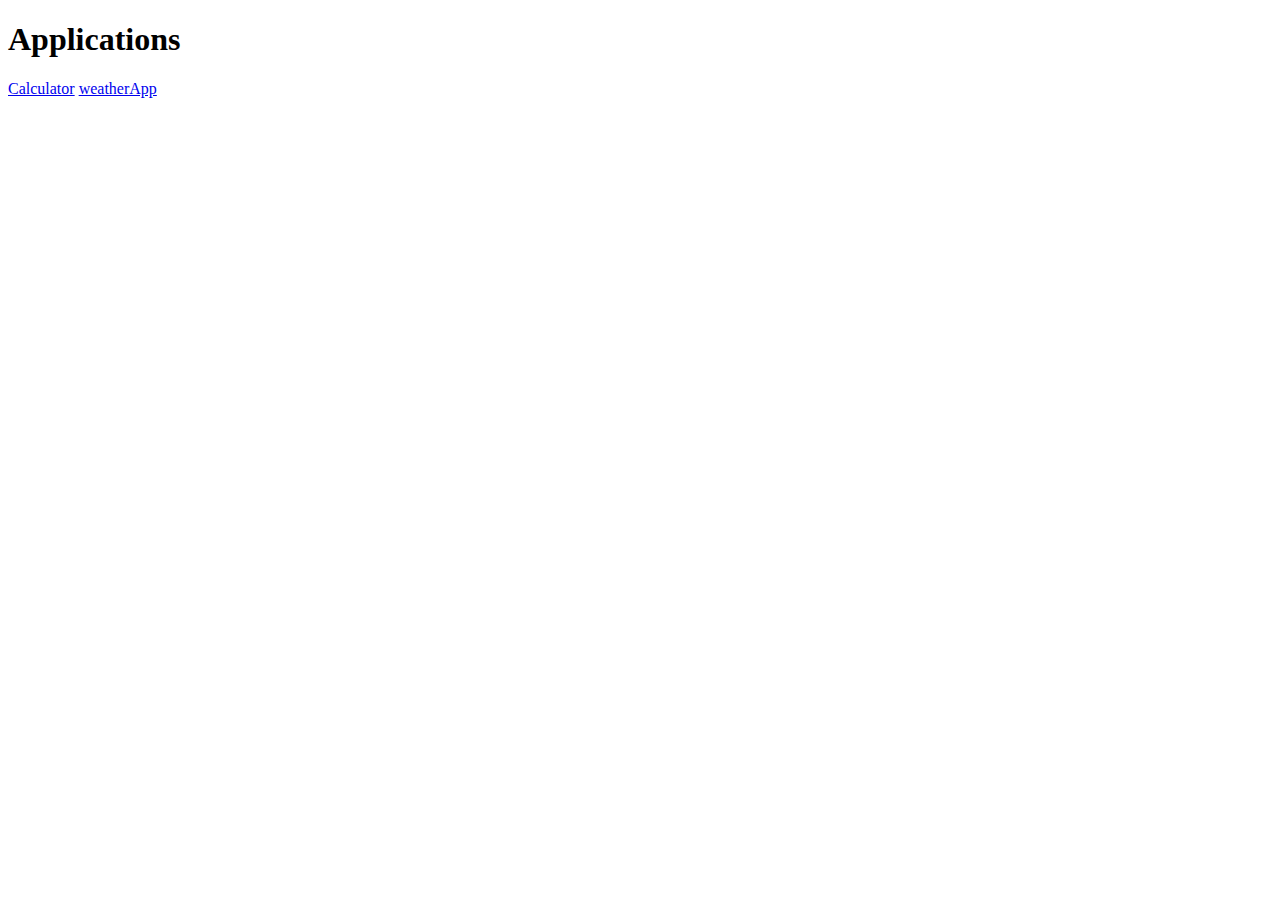
<file: index.html>
<!DOCTYPE html>
<html lang="en">
    <head>

    </head>
    <body>
        <div class = "container">
            <h1> Applications </h1>
            <a href="simpleProjects.html">Calculator</a>
            <a href="weatherApp.html">weatherApp</a>
        </div>
    </body>
</html>
</file>
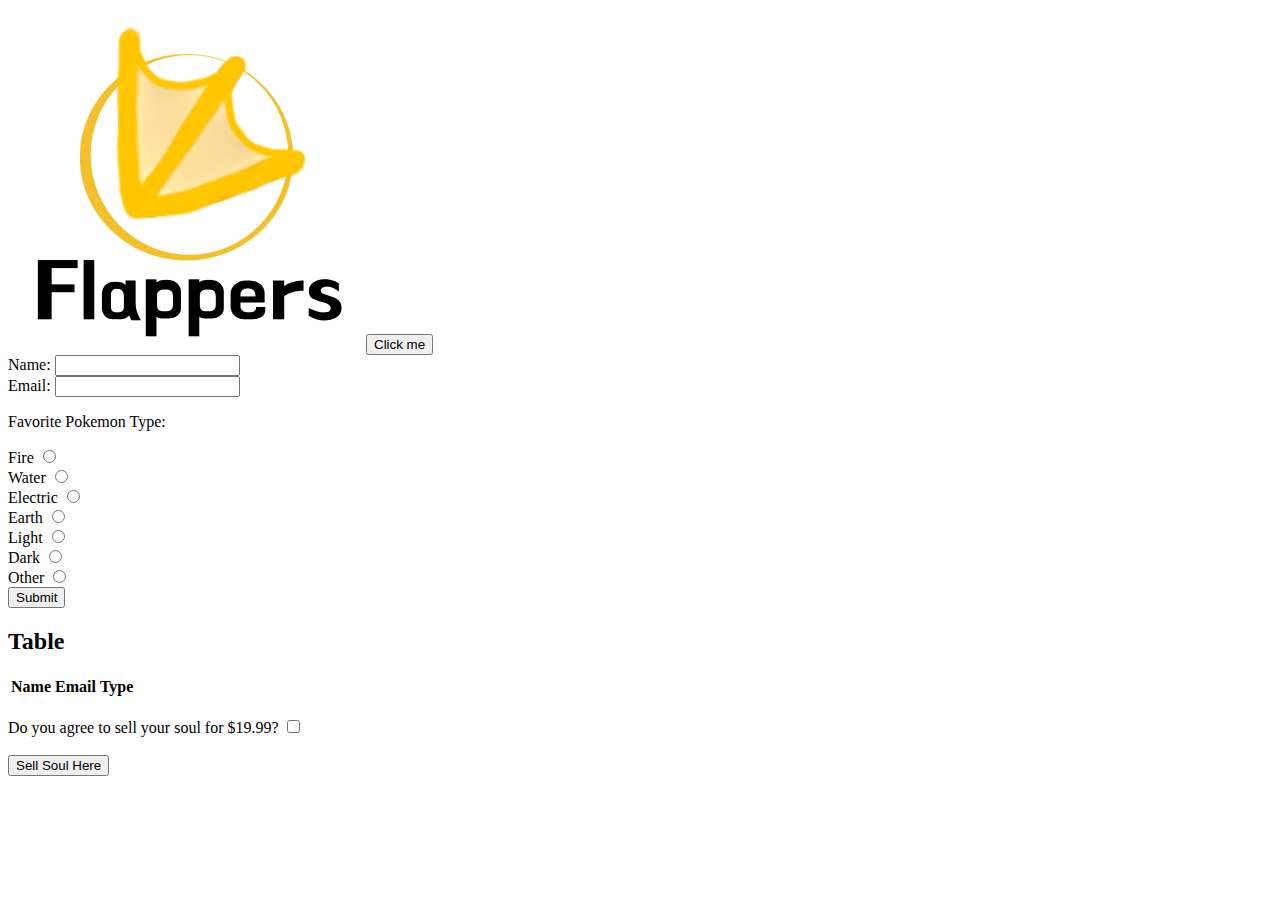
<file: main.html>
<!DOCTYPE html>
<html lang="en">
<head>
    <meta charset="UTF-8">
    <meta name="viewport" content="width=device-width, initial-scale=1.0">
    <title>Document</title>
    <script src="https://ajax.googleapis.com/ajax/libs/jquery/3.5.1/jquery.min.js"></script>
</head>
<body>
    <img class = "specific" src = "testimg.png">

    <button  onclick = 'buttonClicked()' class = "specific">Click me</button>

    <!-- Users giving information that will be stormed in the database -->
    <form id = "form">
        <label for="name">Name:</label>
        <input type="text" id="name" name="name"></br>

        <label for="email">Email:</label>
        <input type = "text" id = "email" name="email"></br>

        <p>Favorite Pokemon Type:</p>
        <label for="r1">Fire</label>
        <input type = "radio" id = "r1" name="Fire"></br>
        <label for="r2">Water</label>
        <input type = "radio" id = "r2" name="Water"></br>
        <label for="r3">Electric</label>
        <input type = "radio" id = "r3" name="Electric"></br>
        <label for="r4">Earth</label>
        <input type = "radio" id = "r4" name="Earth"></br>
        <label for="r5">Light</label>
        <input type = "radio" id = "r5" name="Light"></br>
        <label for="r6">Dark</label>
        <input type = "radio" id = "r6" name="Dark"></br>
        <label for="r7">Other</label>
        <input type = "radio" id = "r7" name="Other"></br>

        <input type="submit" id = "submit" onclick = 'submitForm()'>
    </form>

    <div id = "table">
        <h2>Table</h2>
        <table id = "dataTable">
            <tr>
                <th>Name</th>
                <th>Email</th>
                <th>Type</th>
            </tr>
        </table>
    </div>

    <!-- checkbox (like terms and conditions) -->
    <form>
    </br>
        <label for = "agree">Do you agree to sell your soul for $19.99?</label>
        <input type = "checkbox" id = "agree"></br></br>
        <input type = "button" onclick = "checkAgree()" value = "Sell Soul Here">
    </form>



    

    <!-- Should be placed before the </body> line-->
    <script src = "js.js"></script>
</body>
</html>
</file>
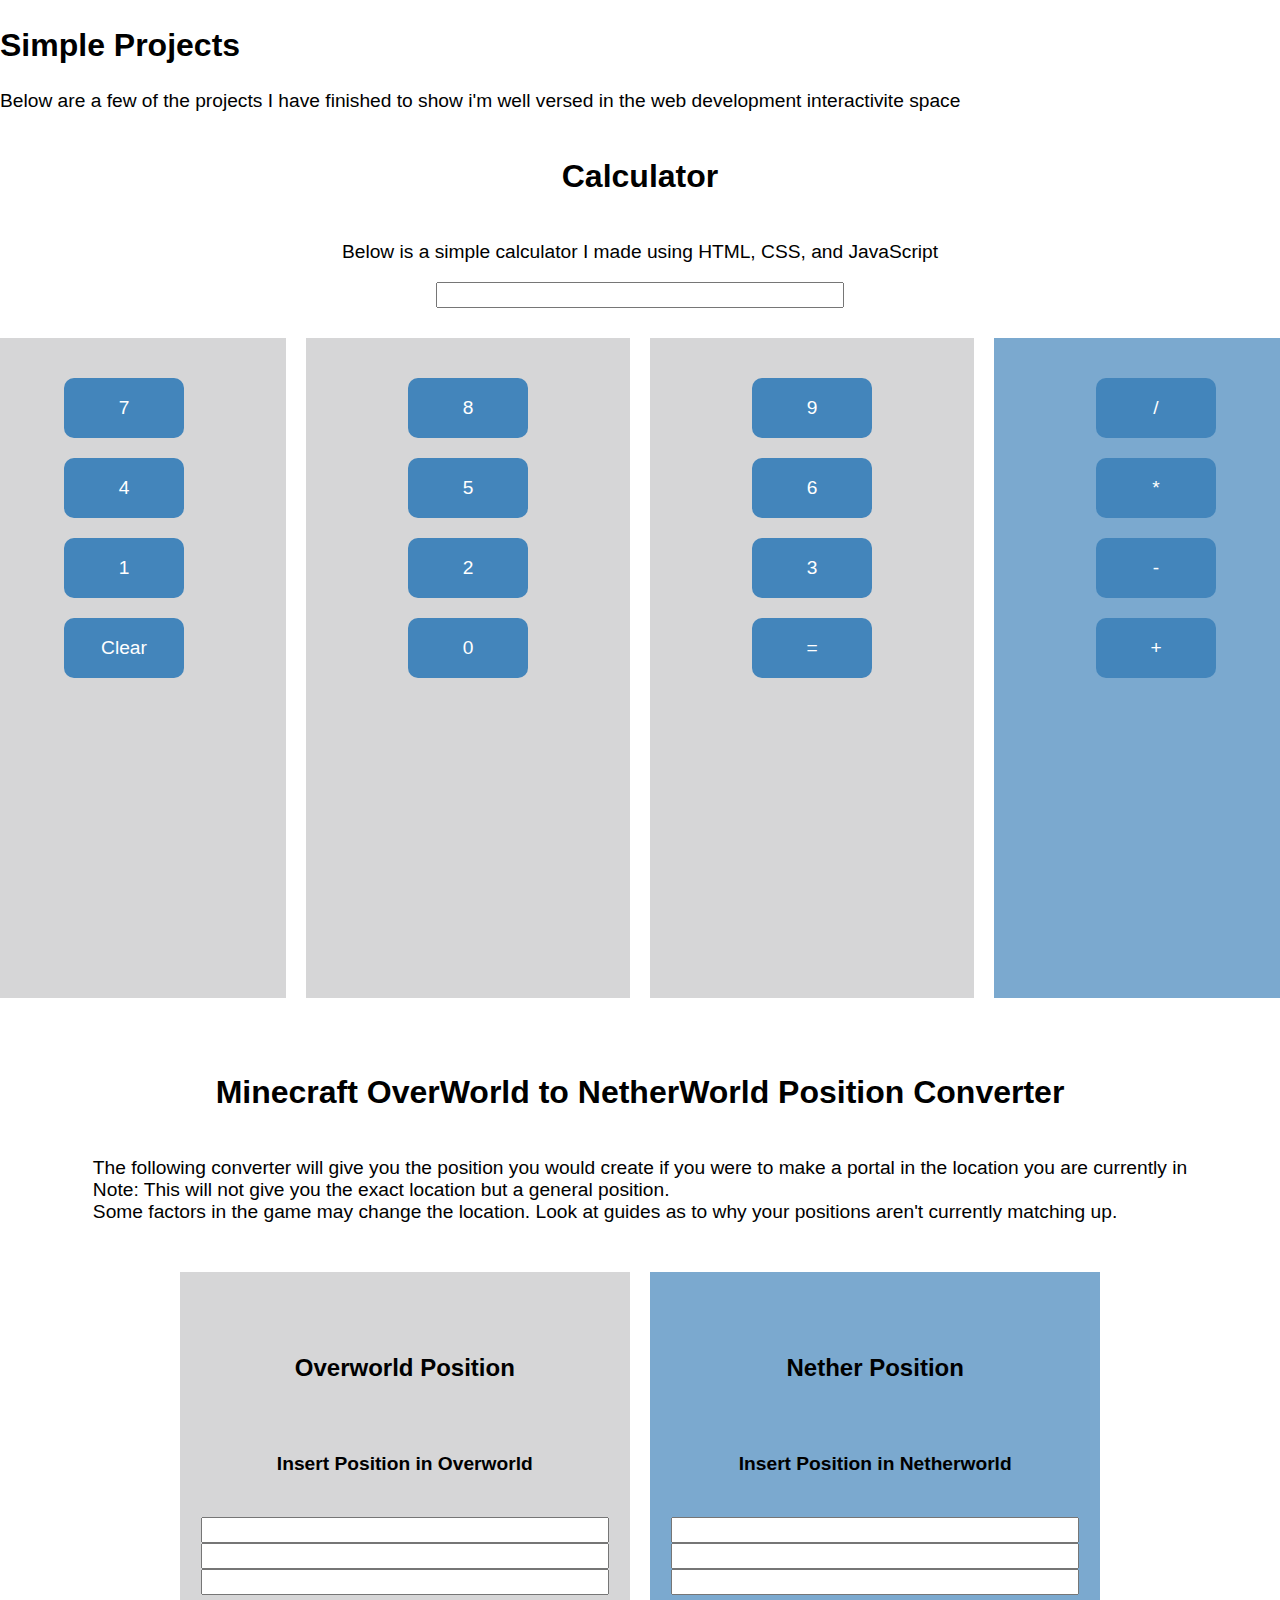
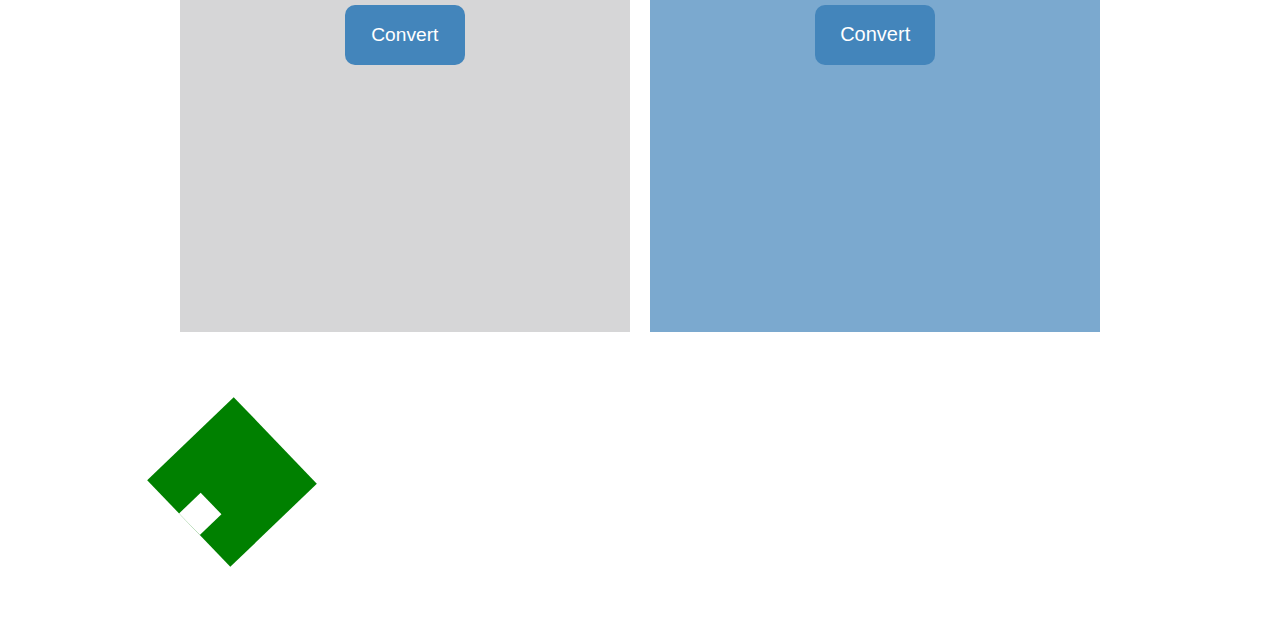
<file: simpleProjects.html>
<!DOCTYPE html>
<!--[if lt IE 7]>      <html class="no-js lt-ie9 lt-ie8 lt-ie7"> <![endif]-->
<!--[if IE 7]>         <html class="no-js lt-ie9 lt-ie8"> <![endif]-->
<!--[if IE 8]>         <html class="no-js lt-ie9"> <![endif]-->
<!--[if gt IE 8]>      <html class="no-js"> <![endif]-->
<html>

<head>
    <meta charset="utf-8">
    <meta http-equiv="X-UA-Compatible" content="IE=edge">
    <title></title>
    <meta name="description" content="">
    <meta name="viewport" content="width=device-width, initial-scale=1">
    <link rel="stylesheet" href="stylesheet.css">
</head>

<body>
    <section>
        <h2>Simple Projects</h2>
        <p>Below are a few of the projects I have finished to show i'm well versed in the web development interactivite
            space</p>
    </section>


    <section class = "header">
        <h2>Calculator</h2>
        <p>Below is a simple calculator I made using HTML, CSS, and JavaScript</p>

        <input type="text" id="displayCalc" class="display" value=""> 
        <div class="intro">
            <div class="sec-piece6">
                <button onclick = "addToDisplay('7')">
                    <p>7</p>
                </button>
                <button onclick = "addToDisplay('4')">
                    <p>4</p>
                </button>
                <button onclick = "addToDisplay('1')">
                    <p>1</p>
                </button>
                <button onclick = "clearDisplay()">
                    <p>Clear</p>
                </button>
            </div>

            <div class="sec-piece6">
                <button onclick = "addToDisplay('8')">
                    <p>8</p>
                </button>
                <button onclick = "addToDisplay('5')">
                    <p>5</p>
                </button>
                <button onclick = "addToDisplay('2')">
                    <p>2</p>
                </button>
                <button onclick = "addToDisplay('0')">
                    <p>0</p>
                </button>
            </div>

            <div class="sec-piece6">
                <button onclick = "addToDisplay('9')">
                    <p>9</p>
                </button>
                <button onclick = "addToDisplay('6')">
                    <p>6</p>
                </button>
                <button onclick = "addToDisplay('3')">
                    <p>3</p>
                </button>
                <button onclick = "equalFunc()">
                    <p>=</p>
                </button>
            </div>

            <div class="sec-piece7">
                <button onclick = "actionButton('division')">
                    <p>/</p>
                </button>
                <button onclick = "actionButton('multiplication')">
                    <p>*</p>
                </button>
                <button onclick = "actionButton('subtraction')">
                    <p>-</p>
                </button>
                <button onclick = "actionButton('addition')">
                    <p>+</p>
                </button>
            </div>
            
        </div>

    </section>


    <section class="pricing">

        <h2>Minecraft OverWorld to NetherWorld Position Converter</h2>
        <p>The following converter will give you the position you would create if you were to make a portal in the location you are currently in </br> Note: This will not give you the exact location but a general position. </br> Some factors in the game may change the location. Look at guides as to why your positions aren't currently matching up.</p>
        <div class="intro">

            <div class="sec-piece6">
                <h3><br />Overworld Position<br /><br /></h3>
                <p><b>Insert Position in Overworld</b><br /><br /></p>

                <input type="text" id="OWX" class="display"> 
                <input type="text" id="OWZ" class="display"> 
                <input type="text" id="OWY" class="display"> 

                <button onclick = "convertOWPositions()">
                    <p>Convert</p>
                </button>
            </div>

            <div class="sec-piece7">
                <h3><br />Nether Position<br \><br \></h3>
                <p><b>Insert Position in Netherworld</b><br /><br /></p>
                
                <input type="text" id="NWX" class="display"> 
                <input type="text" id="NWZ" class="display"> 
                <input type="text" id="NWY" class="display"> 

                <button onclick = "convertNWPositions()">
                    Convert
                </button>

            </div>
        </div>
    </section>

    <section class = sec-piece4>
        <div id = "container">
            <div id = "box"> </div>
        </div>
    </section>

    <script src="projectInteraction.js"></script>
</body>

</html>
</file>
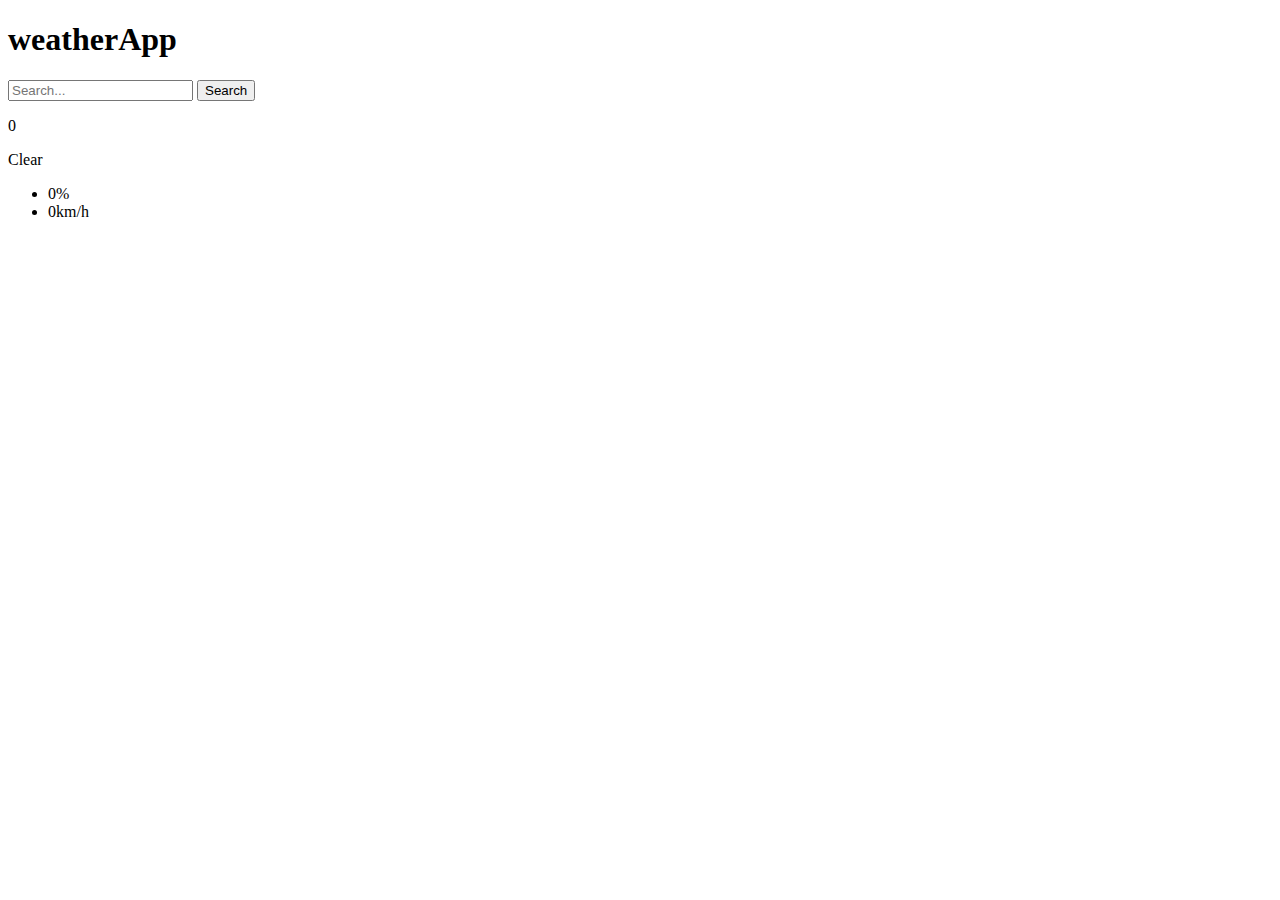
<file: weatherApp.html>
<!DOCTYPE html>
<html lang="en">
    <head>

    </head>
    <body>
        <div class = "container">
            <h1> weatherApp </h1>
            <form class = "search-box" id="search-box">
                <input type = "text" name = "location" placeholder = "Search..." id = "location-input">
                <button type="submit" aria-label = "Search"> Search </button>
            </form>
            <div class = "grid">
                <p class = "temperatureTxt"><span id = "temperature">0</span></p>
                <p id = "weather-condition-name">Clear</p>
            </div>
            <ul class = "info">
                <li><span id="humidity">0</span>%</li>
                <li><span id="wind-speed">0</span>km/h</li>
            </ul>
        </div>
    </body>
    <script src="weatherControls.js"></script>
</html>
</file>
<file: stylesheet.css>
/* Universal CSS elements */

body {
    font-family: Arial, sans-serif;
    margin: 0;
    padding: 0;
    background-color: rgb(255, 255, 255);
}

.header {
    padding-bottom: 40px;
    /* Added padding for Header template layouts */
    display: flex;
    align-items: center;
    justify-content: center;
    align-self: center;
    flex-direction: column;
}

.blog {
    background-color: rgb(154, 196, 233);
    display: flex;
    align-items: center;
    justify-content: center;
    align-self: center;
    flex-direction: column;

}

.testimonial {
    display: flex;
    align-items: center;
    justify-content: center;
    align-self: center;
    flex-direction: column;

}

.pricing {
    display: flex;
    align-items: center;
    justify-content: center;
    align-self: center;
    flex-direction: column;

}

.intro {
    display: flex;
    margin-top: 20px;
    align-items: center;
    justify-content: center;
    align-self: center;
    max-width: 1200px;
}

.intro2 {
    display: flex;
    margin-top: 60px;
    align-items: center;
    justify-content: center;
    align-self: center;
}

li {
    display: flex;
    align-items: center;
}

li a {
    padding: 10px 20px;
    font-size: 30px;
    text-decoration: none;
    color: black;
    display: block;
}

.tablogo {
    max-width: 50px;
    padding-right: 10px;
}

h1 {
    font-size: 70px;
    color: rgb(0, 0, 0);
    padding: 0px 40px 0px 40px;
}

h2 {
    font-size: 2.0rem;
}

h3 {
    font-size: 1.5rem;
}

p {
    font-size: 1.2rem;
    /* or any other properties you want to apply */
}

button {
    background-color: rgb(67, 133, 187);
    color: white;
    border: none;
    /* Remove border */
    outline: none;
    /* Remove outline */
    font-size: 20px;
    height: 60px;
    min-width: 120px;
    display: flex;
    align-items: center;
    justify-content: center;
    padding: 20px 20px 20px 20px;
    margin: 10px;
    border-radius: 10px;
}

button:hover {
    background-color: white;
    color: black;
    border: 2px solid rgb(67, 133, 187);
}

li a:hover {
    background-color: rgb(67, 133, 187);
    color: rgb(255, 255, 255);
}


/* header template 1 */

.tabs {
    display: flex;
    justify-content: center;
    /* This will center the li elements */
    list-style-type: none;
    /* Remove bullet points */
    margin: 0;
    padding: 0;
    overflow: hidden;
}

img.logo {
    max-width: 80%;
    min-width: 200px;
}


.left-side,
.right-side {
    display: flex;
    justify-content: center;
    align-items: center;
    flex-direction: column;

}

.mid {
    background-color: black;
    height: 60px;
}


.sectionaltype {
    background-color: rgb(67, 133, 187);
    color: white;
    border-radius: 10px;
    padding: 5px;
    min-width: 70px;
}

/* header Template 2 */
/* ----------------------------------------------------------------------------------- */



.tabs2 {
    display: flex;
    justify-content: left;
    /* This will center the li elements */
    list-style-type: none;
    /* Remove bullet points */
    margin: 0;
    padding: 0;
    overflow: hidden;
}

.left-side2 h1 {
    font-size: 70px;
    color: rgb(0, 0, 0);
    padding: 0px 40px 0px 40px;
}


.left-side2 {
    max-width: 800px;
    margin: auto;
    display: flex;
    justify-content: center;
    align-items: center;
    flex-direction: column;
    text-align: center;
}

/* header Template 3 */
/* ----------------------------------------------------------------------------------- */


.tabs3 {
    display: flex;
    justify-content: space-between;
    list-style-type: none;
    position: sticky;
    padding: 0;
}

/* The below three take up the top part of the screen, splitting into sections 

.leftli and rightli take up 1/4 each and are positioned in their respective corners
.centerli takes up the middle section of 2/4 and is centered (else would be more left*/
.leftli3 {
    flex-grow: 0;
}

.centerli3 {
    display: flex;
    justify-content: left;
    flex-grow: 2;
}

.rightli3 {
    display: flex;
    justify-content: right;
    flex-grow: 1;
    margin: 10px;
}

.tabbutton3 {
    background-color: rgb(67, 133, 187);
    color: white;
    border: none;
    /* Remove border */
    outline: none;
    /* Remove outline */
    font-size: 10px;
    height: 60px;
    width: 300px;
    display: flex;
    align-items: center;
    justify-content: center;
    padding: 20px 20px 20px 20px;
    margin: 0px;
    border-radius: 10px;

}

.left-side3 h1 {
    font-size: 70px;
    color: rgb(0, 0, 0);
    padding: 0px 40px 0px 40px;
}


.left-side3 {
    max-width: 800px;
    margin: auto;
    display: flex;
    justify-content: center;
    align-items: center;
    flex-direction: column;
    text-align: center;
}

.headerbuttons3 {
    display: flex;
    justify-content: center;
    align-items: center;
    flex-direction: row;

}

img.logo3 {
    max-width: 60%;
    min-width: 200px;
    margin: 20px;
}

/* header Template 4 */
/* ----------------------------------------------------------------------------------- */


.tabs4 {
    display: flex;
    justify-content: space-between;
    list-style-type: none;
    position: sticky;
    padding: 0;
}

/* The below three take up the top part of the screen, splitting into sections 

.leftli and rightli take up 1/4 each and are positioned in their respective corners
.centerli takes up the middle section of 2/4 and is centered (else would be more left*/
.leftli4 {
    flex-grow: 1;
}

.centerli4 {
    display: flex;
    justify-content: center;
    flex-grow: 2;
}

.rightli4 {
    display: flex;
    justify-content: right;
    flex-grow: 1;
}

.tabbutton4 {
    background-color: rgb(67, 133, 187);
    color: white;
    border: none;
    /* Remove border */
    outline: none;
    /* Remove outline */
    font-size: 10px;
    height: 60px;
    width: 300px;
    display: flex;
    align-items: center;
    justify-content: center;
    padding: 20px 20px 20px 20px;
    margin: 10px;
    border-radius: 10px;

}

.left-side4 h1 {
    font-size: 70px;
    color: rgb(0, 0, 0);
    padding: 0px 40px 0px 40px;
}


.left-side4 {
    max-width: 800px;
    margin: auto;
    display: flex;
    justify-content: center;
    align-items: center;
    flex-direction: column;
    text-align: center;
}

.headerbuttons4 {
    display: flex;
    justify-content: center;
    align-items: center;
    flex-direction: row;

}

img.logo4 {
    max-width: 60%;
    min-width: 200px;
    margin: 20px;
}


/* header Template 5 */


/* header Template 6 */
input {
    display: flex;
    justify-content: left;
    align-items: left;
    width: 400px;
    height: 20px;
}



/* ----------------------------------------------------------------------------------- */



/* header Template 12 */

.image-container {
    position: relative;
}

.image-content {
    position: absolute;
    top: 50%;
    /* Adjust these values to move the button */
    left: 50%;
    /* Adjust these values to move the button */
    transform: translate(-50%, -50%);
    /* This centers the button */
}

.image-content2 {
    position: absolute;
    top: 50%;
    /* Adjust these values to move the button */
    left: 50%;
    /* Adjust these values to move the button */
    transform: translate(-50%, -50%);
    /* This centers the button */
    color: #fff; /* Change text color to white */
    background-color: rgba(0, 0, 0, 0.5); /* Add semi-transparent black background */
}

.image-content3 {
    position: absolute;
    top: 50%;
    /* Adjust these values to move the button */
    left: 50%;
    /* Adjust these values to move the button */
    transform: translate(-175%, 72%);
    /* This centers the button */
    color: #fff; /* Change text color to white */
    background-color: rgba(0, 0, 0, 0.5); /* Add semi-transparent black background */
}





/* blog Template 1 */
.blog-left {
    display: flex;
    justify-content: center;
    align-items: center;
    flex-direction: column;
    padding: 5px;

}

.blog-center {
    display: flex;
    justify-content: center;
    flex-direction: column;
    padding: 5px;

}

.blog-right {
    display: flex;
    justify-content: center;
    align-items: center;
    flex-direction: column;
    padding: 5px;
}

.blog-left2 {
    display: flex;
    justify-content: center;
    align-items: center;
    flex-direction: column;
    max-height: 1000px;
    padding: 20px;
    
}

.blog-center2 {
    display: flex;
    justify-content: center;
    align-items: center;
    flex-direction: column;
    max-height: 1000px;

}

.blog-right2 {
    display: flex;
    justify-content: center;
    align-items: center;
    flex-direction: column;
    max-height: 1000px;
    padding: 20px;
}


.blog-left3 {
    display: flex;
    justify-content: left;
    align-items: center;
    flex-direction: column;
    padding: 5px;

}

.label1 {
    display: flex;
    align-items: center;
    flex-direction: column;
    border-bottom: 2px solid black;
    padding: 5px;
}

.blogPhoto {
    min-width: 400px;
    max-width: 80%;
    border: 2px solid black;
}

.blogPhoto2 {
    min-width: 400px;
    max-width: 1000px;
}


.boldtext {
    border-left: 2px solid black;
    padding: 20px;
}

.blog-content {
    border-bottom: 2px solid black;
    margin: 20px;

}

.blogtype {
    background-color: rgb(255, 255, 255);
    border-radius: 10px;
    padding: 5px;
    max-width: 70px;
}

.blogbutton {
    color: white;
    display: flex;
    align-items: center;
    justify-content: center;
}


/* the below is the words coloring/style */
.blogbutton a {
    color: white;
}


/* Testimonial Template info */
.testimPhoto {
    min-width: 50px;
    max-width: 100px;

}

/* General CSS attempt for formatting */
.sec-piece {
    display: flex;
    justify-content: center;
    align-items: center;
    flex-direction: column;
    margin: 10px;
    border: 2px solid black;
    width: 30%;
    height: 300px;
}

.sec-piece2 {
    display: flex;
    justify-content: center;
    align-items: center;
    flex-direction: row;
}

.sec-piece3 {
    display: flex;
    justify-content: center;
    align-items: center;
    flex-direction: column;
    margin: 10px;
    border: 2px solid black;
    width: 30%;
    height: 200px;
}

.sec-piece4 {
    display: flex;
    justify-content: center;
    align-items: center;
    flex-direction: column;
    margin: 10px;
    padding: 30px;
    width: 30%;
    height: 200px;
}

.sec-piece5 {
    display: flex;
    justify-content: left;
    align-items: top;
    flex-direction: column;
    margin: 10px;
    border: 2px solid black;
    width: 30%;
    height: 300px;
}

.sec-piece6 {
    display: flex;
    justify-content: top;
    align-items: center;
    flex-direction: column;
    background-color:rgba(196, 197, 198, 0.7);
    margin: 10px;
    padding: 30px;
    min-width: 30%;
    max-width: 40%;
    height: 600px;
}

.sec-piece7 {
    display: flex;
    justify-content: top;
    align-items: center;
    flex-direction: column;
    background-color:rgba(67, 133, 187, 0.7);
    margin: 10px;
    padding: 30px;
    min-width: 30%;
    max-width: 40%;
    height: 600px;
}

.sec-piece8 {
    display: flex;
    justify-content: center;
    align-items: center;
    flex-direction: row;
    width: 90%;
    margin: 10px;
}

.sec-piece9 {
    display: flex;
    justify-content: top;
    align-items: center;
    flex-direction: column;
    margin: 10px;
    padding: 30px;
    min-width: 30%;
    max-width: 70%;
    border-bottom: 2px solid black;
}

.sec-piece10 {
    display: flex;
    justify-content: top;
    align-items: center;
    flex-direction: column;
    margin: 10px;
    padding: 30px;
    min-width: 30%;
    max-width: 40%;

}

.sec-piece11 {
    display: flex;
    justify-content: top;
    align-items: center;
    flex-direction: column;
    margin: 10px;
    padding: 30px;
}


.sec-piececontainer {
    display: flex;
    justify-content: center;
    align-items: center;
    flex-direction: column;
    
}


.limiting-spacer {
    display: flex;
    justify-content: center;
    align-items: center;
    flex-direction: column;
    max-width: 1200px;
}



/* testing loading logo*/

#container {
    width: 120px;
    height: 120px;
    background: green;
    position: relative;
}

#box {
    width: 30px;
    height: 30px;
    background: rgb(255, 255, 255);
    bottom: 0;
    position: absolute;
}
</file>
